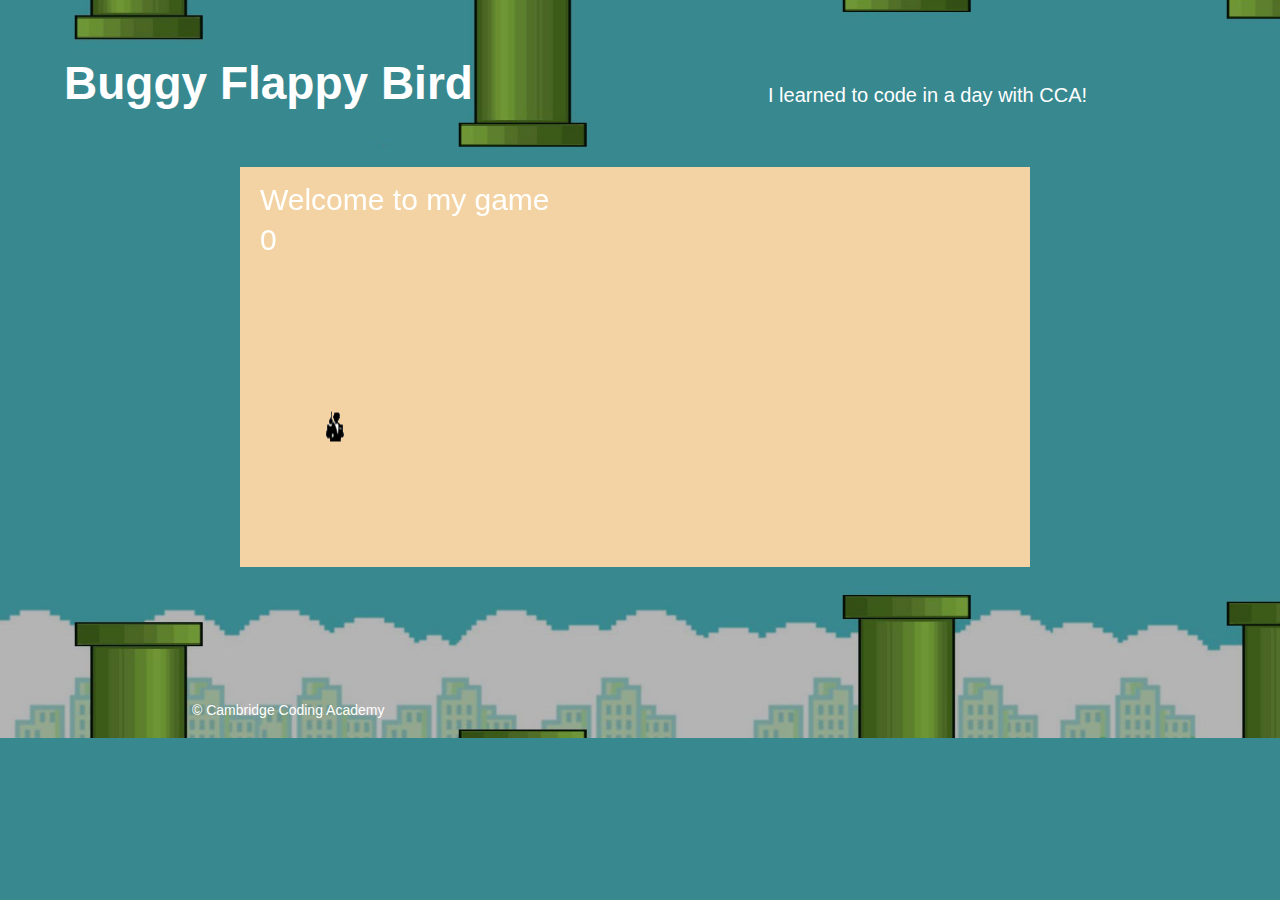
<file: p2_1/index.html>
<!DOCTYPE html>
<html>

<head>
    <meta charset="utf-8" />
    <title>Cambridge Coding Academy Flappy Bird</title>
    <link rel="stylesheet" href="../assets/cca.css">
    <script type="text/javascript" src="../lib/phaser.min.js"></script>
    <script type="text/javascript" src="flappy.js"></script>
</head>

<body>
    <div id="header">
        <h1 id="flappy">Buggy Flappy Bird</h1>
        <div id="cca">
        <a href="http://cambridgecoding.com">
            <!--<img src="http://cambridgecoding.com/img/logo_cca.png" id="logo"><br/>-->
            <p>I learned to code in a day with CCA!</p>
        </a>
        </div>
    </div>

    <div id="game"> </div>

    <div id="footer">
        <p>&copy; Cambridge Coding Academy</p>
    </div>

</body>

</html>
</file>
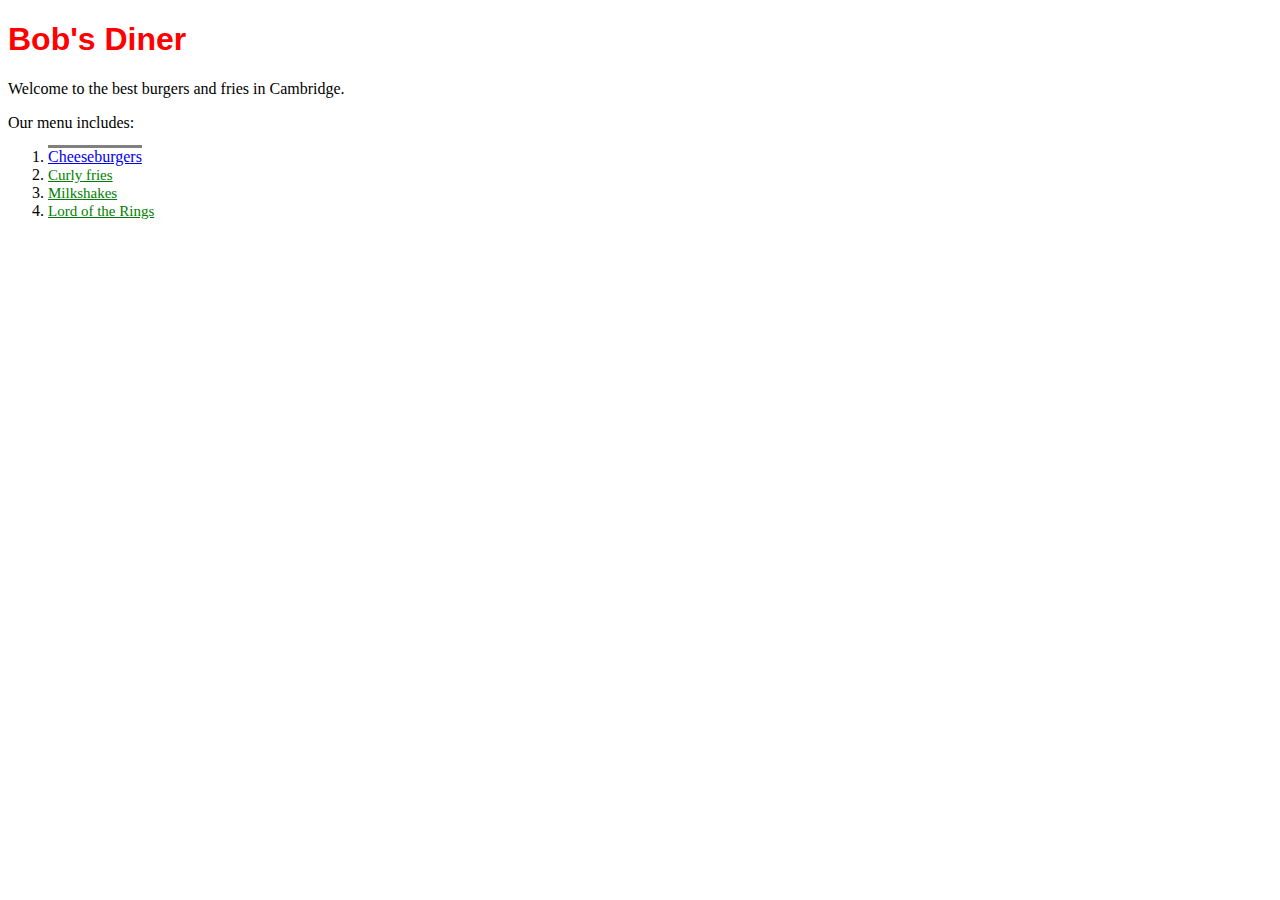
<file: p3_2/index.html>
<!DOCTYPE html>
<html>
<head>
    <title>Lord of the Rings</title>
    <link href="style.css" rel="stylesheet"/>
</head>
<body>
<h1>Bob's Diner</h1>
<p>Welcome to the best burgers and fries in Cambridge.</p>
<p>Our menu includes:</p>
<ol>
    <li><a href="cheeseburgers.html" id="first-item">Cheeseburgers</a></li>
    <li><a href="curly-fries.html" class="veggie">Curly fries</a></li>
    <li><a href="milkshakes.html" class="veggie">Milkshakes</a></li>
    <li><a href="http://www.framecaplib.com/annual/lotrlib/top.htm" class="veggie">Lord of the Rings</a></li>
</ol>
</body>
</html>
</file>
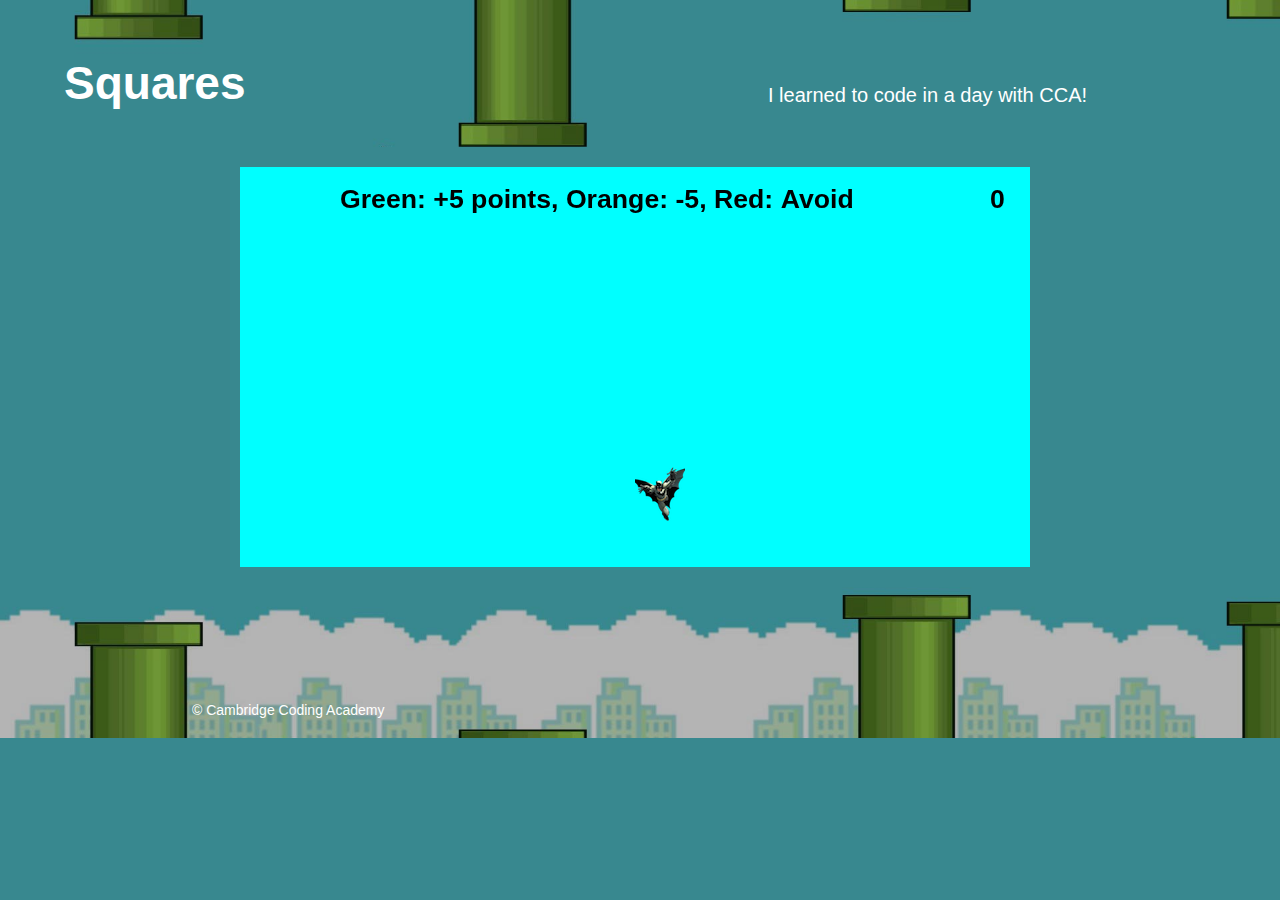
<file: p3_3/index.html>
<!DOCTYPE html>
<html>

<head>
    <meta charset="utf-8" />
    <title>Cambridge Coding Academy Game</title>
    <link rel="stylesheet" href="../assets/cca.css">
    <script type="text/javascript" src="../lib/phaser.min.js"></script>
    <script type="text/javascript" src="game.js"></script>
</head>

<body>
    <div id="header">
        <h1 id="flappy">Squares</h1>
        <div id="cca">
        <a href="http://cambridgecoding.com">
            <!--<img src="http://cambridgecoding.com/img/logo_cca.png" id="logo"><br/>-->
            <p>I learned to code in a day with CCA!</p>
        </a>
        </div>
    </div>

    <div id="game"> </div>

    <div id="footer">
        <p>&copy; Cambridge Coding Academy</p>
    </div>

</body>

</html>
</file>
<file: assets/cca.css>
body {
    background-size: cover;
    -webkit-background-size: cover;
    -moz-background-size: cover;
    -o-background-size: cover;
    margin: 0;
    /*width: 100%;*/
    background: url('flappy-bg.png') repeat;
}
#header {
    background-size: cover;
    -webkit-background-size: cover;
    -moz-background-size: cover;
    -o-background-size: cover;
    background: url('flappy-header.png') top center no-repeat;
    background-size: 100%;
}
#cca {
    padding-top: 5%;
    padding-left: 60%;
    padding-bottom: 20px;
}
#header p{
    color: white;
    font-family: 'Roboto', sans-serif;
    font-size: 20px;
}
#header a{
    text-decoration: none;
}
#header h1 {
    color: white;
    font-family: 'Roboto', sans-serif;
    font-size: 46px;
}
#flappy {
    position: absolute;
    padding-left: 5%;
    padding-top: 2%;
}
#footer {
    background-size: cover;
    -webkit-background-size: cover;
    -moz-background-size: cover;
    -o-background-size: cover;
    background: url('flappy-footer.png') top center no-repeat;
    background-size: 100%;
}
#footer p{
    color: white;
    font-family: 'Roboto', sans-serif;
    font-size: 14px;
    padding: 20px;
    padding-top: 9%;
    padding-left: 15%;
    margin: 0;
}
#game {
    margin: 20px;
    margin-left: auto;
    margin-right: auto;
    width: 800px;
}
</file>
<file: p3_2/style.css>
h1 {
    color: red;
    font-family: sans-serif;
}

.veggie {
    color: green;
    font-size: 15px;
}

#first-item {
    border-top: solid grey;
}
</file>
